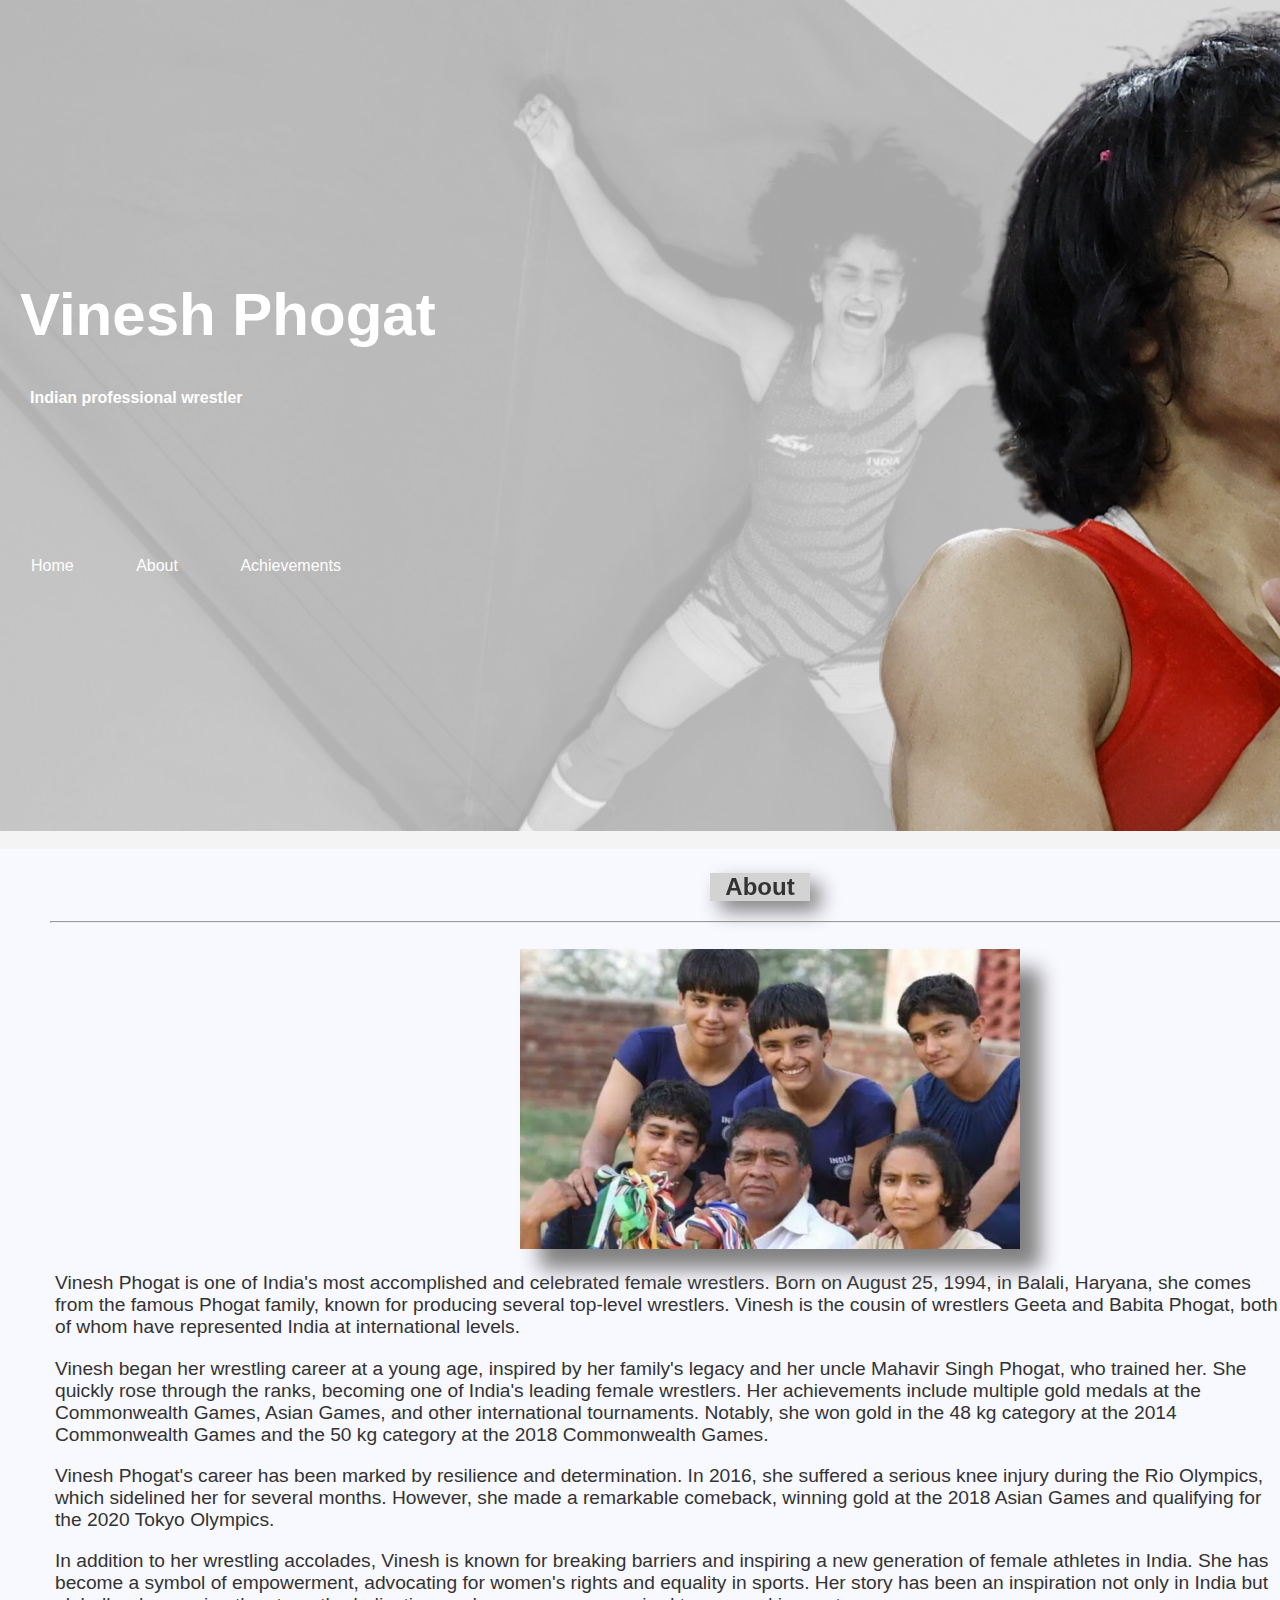
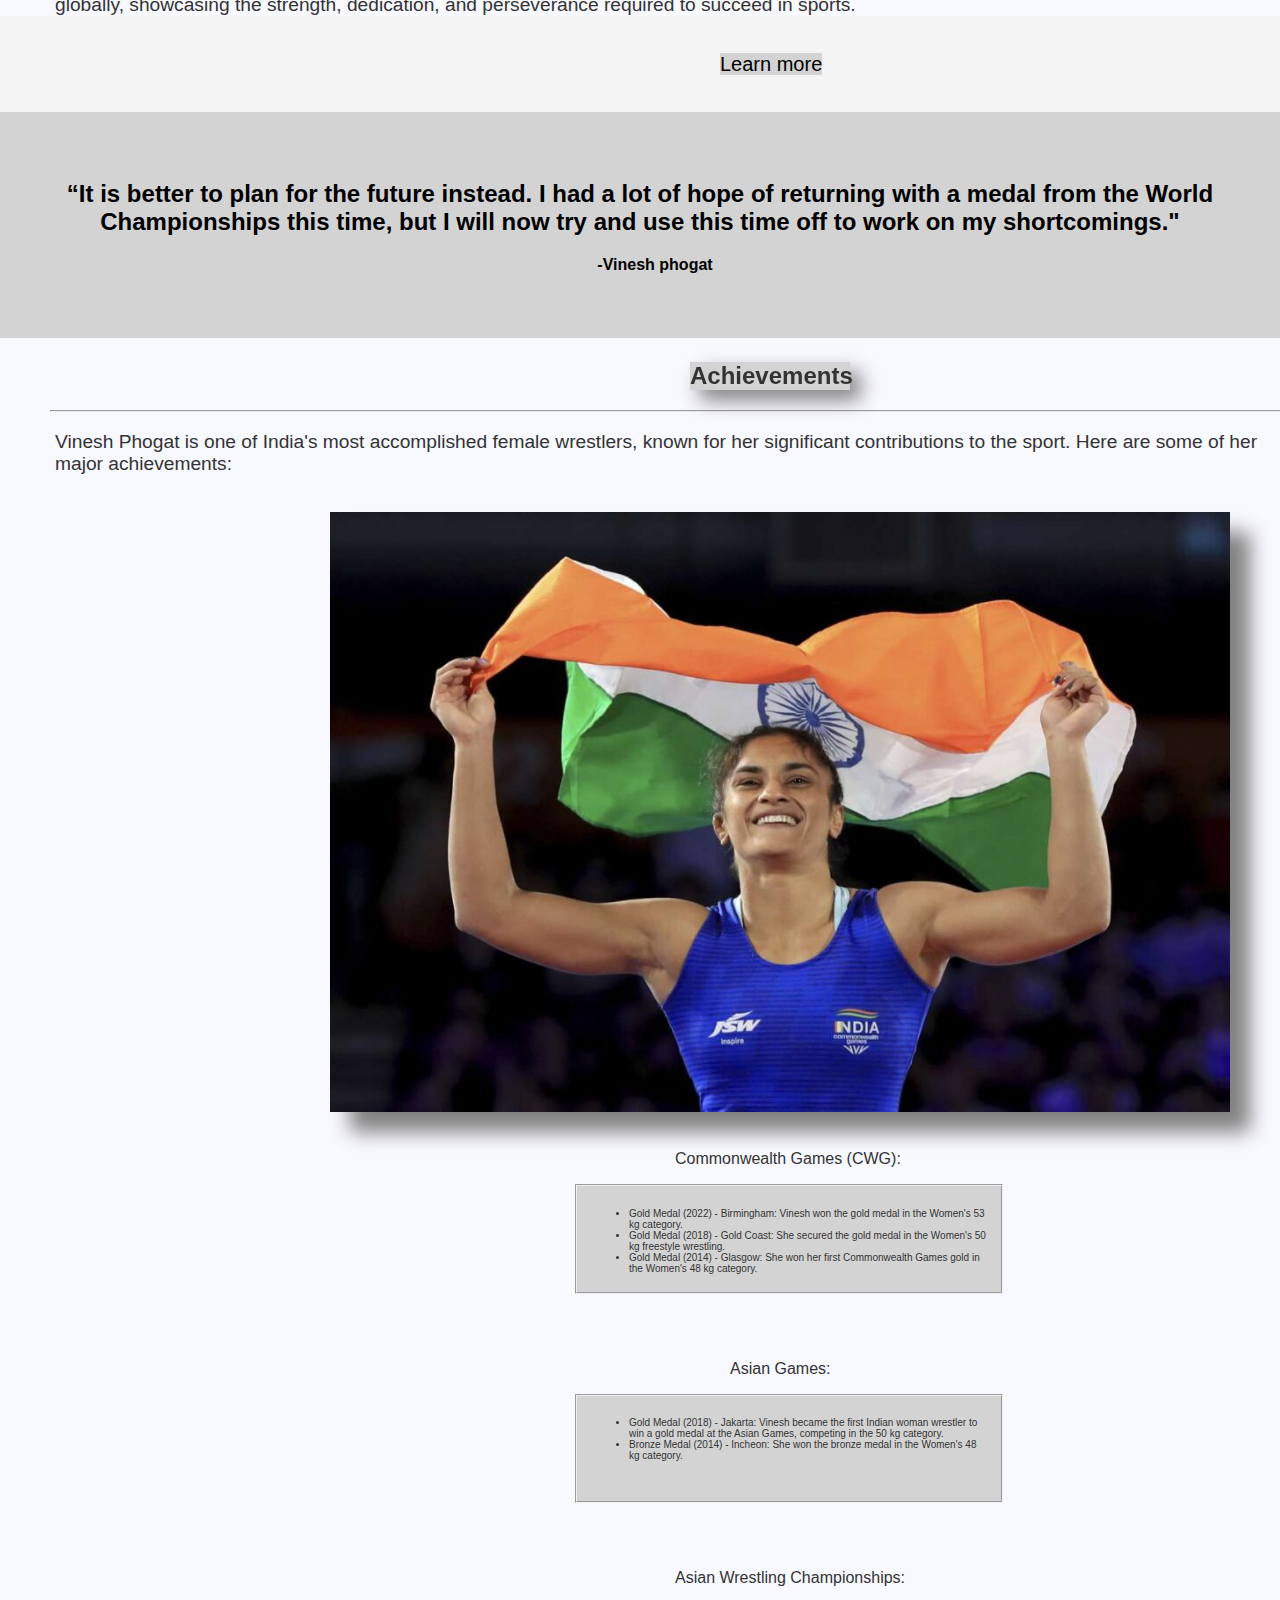
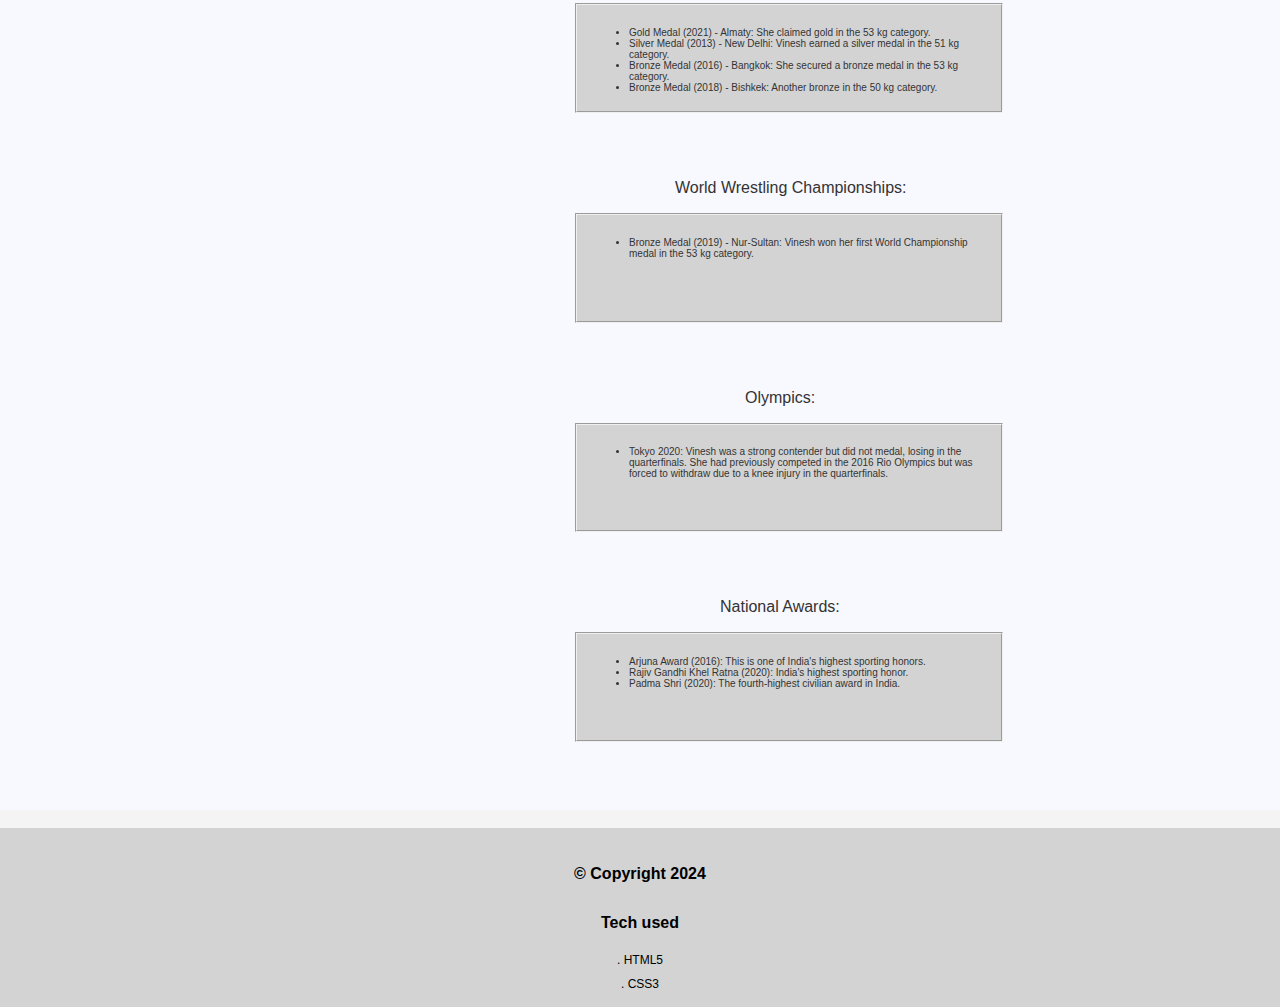
<file: laud.html>
<!DOCTYPE html>
<html lang="en">
  <head>
    <meta charset="UTF-8" />
    <meta name="viewport" content="width=device-width, initial-scale=1.0" />
    <title>About Vinesh phogat</title>

    <!--Linking and adding icon to title bar-->
    <link rel="icon" type="image/x-icon" href="C:\HTML task 2\medal.png" />

    <!--Linking CSS to HTML file-->
    <link rel="stylesheet" href="laud.css" />
  </head>

  <body>
    <!--Main Page design-->
    <header class="head1">
      <h1>Vinesh Phogat</h1>
      <h3>Indian professional wrestler</h3>
      <br />
      <nav class="nav-bar">
        <ul class="nav-list">
          <li><a href="#home">Home</a></li>
          <li><a href="#about">About</a></li>
          <li><a href="#achievements">Achievements</a></li>
        </ul>
      </nav>
    </header>
    <br />

    <!--About Page-->
    <section class="about-section" id="about">
      <h2
        style="
          text-align: center;
          background-color: lightgrey;
          width: 100px;
          margin-left: 660px;
          filter: drop-shadow(10px 10px 10px grey);
        "
      >
        About
      </h2>
      <hr
        style="
          width: 1220px;
          background-color: black;
          padding-right: 200px;
          margin-right: 100px;
        "
      />
      <br />
      <img src="V2.jpg" />
      <p class="p1">
        Vinesh Phogat is one of India's most accomplished and celebrated female
        wrestlers. Born on August 25, 1994, in Balali, Haryana, she comes from
        the famous Phogat family, known for producing several top-level
        wrestlers. Vinesh is the cousin of wrestlers Geeta and Babita Phogat,
        both of whom have represented India at international levels.
      </p>
      <p class="p2">
        Vinesh began her wrestling career at a young age, inspired by her
        family's legacy and her uncle Mahavir Singh Phogat, who trained her. She
        quickly rose through the ranks, becoming one of India's leading female
        wrestlers. Her achievements include multiple gold medals at the
        Commonwealth Games, Asian Games, and other international tournaments.
        Notably, she won gold in the 48 kg category at the 2014 Commonwealth
        Games and the 50 kg category at the 2018 Commonwealth Games.
      </p>
      <p class="p3">
        Vinesh Phogat's career has been marked by resilience and determination.
        In 2016, she suffered a serious knee injury during the Rio Olympics,
        which sidelined her for several months. However, she made a remarkable
        comeback, winning gold at the 2018 Asian Games and qualifying for the
        2020 Tokyo Olympics.
      </p>
      <p class="p4">
        In addition to her wrestling accolades, Vinesh is known for breaking
        barriers and inspiring a new generation of female athletes in India. She
        has become a symbol of empowerment, advocating for women's rights and
        equality in sports. Her story has been an inspiration not only in India
        but globally, showcasing the strength, dedication, and perseverance
        required to succeed in sports.
      </p>
    </section>
    <br />

    <!--Linking wikipedia to file-->
    <a href="https://en.wikipedia.org/wiki/Vinesh_Phogat" class="a1"
      >Learn more</a
    >
    <br />
    <br />
    <br />

    <!--Header 2-->
    <header class="head2">
      <h2>
        “It is better to plan for the future instead. I had a lot of hope of
        returning with a medal from the World Championships this time, but I
        will now try and use this time off to work on my shortcomings."
        <h3>-Vinesh phogat</h3>
      </h2>
    </header>

    <!--Achievements page -->
    <section class="achievements-section" id="achievements">
      <h2
        style="
          text-align: center;
          background-color: lightgrey;
          width: 160px;
          margin-left: 640px;
          filter: drop-shadow(10px 10px 10px grey);
        "
      >
        Achievements
      </h2>
      <hr
        style="
          width: 1220px;
          background-color: black;
          padding-right: 200px;
          margin-right: 100px;
        "
      />
      <p class="p5">
        Vinesh Phogat is one of India's most accomplished female wrestlers,
        known for her significant contributions to the sport. Here are some of
        her major achievements:
      </p>
      <br />
      <img
        src="v5.jpg"
        style="width: 900px; height: 600px; padding-left: 280px"
      />
      <br /><br />

      <!--First achievement field-->
      <p style="padding-left: 625px">Commonwealth Games (CWG):</p>
      <fieldset class="f1">
        <ul class="u1">
          <li class="l1">
            Gold Medal (2022) - Birmingham: Vinesh won the gold medal in the
            Women's 53 kg category.
          </li>
          <li class="l2">
            Gold Medal (2018) - Gold Coast: She secured the gold medal in the
            Women's 50 kg freestyle wrestling.
          </li>
          <li class="l3">
            Gold Medal (2014) - Glasgow: She won her first Commonwealth Games
            gold in the Women's 48 kg category.
          </li>
        </ul>
      </fieldset>
      <br />

      <!--Second achievement field-->
      <p style="padding-left: 680px">Asian Games:</p>
      <fieldset class="f2">
        <ul class="u2">
          <li class="ll1">
            Gold Medal (2018) - Jakarta: Vinesh became the first Indian woman
            wrestler to win a gold medal at the Asian Games, competing in the 50
            kg category.
          </li>
          <li class="ll2">
            Bronze Medal (2014) - Incheon: She won the bronze medal in the
            Women's 48 kg category.
          </li>
        </ul>
      </fieldset>

      <!--Third achievement field-->
      <p style="padding-left: 625px">Asian Wrestling Championships:</p>
      <fieldset class="f3">
        <ul class="u2">
          <li class="lll1">
            Gold Medal (2021) - Almaty: She claimed gold in the 53 kg category.
          </li>
          <li class="lll2">
            Silver Medal (2013) - New Delhi: Vinesh earned a silver medal in the
            51 kg category.
          </li>
          <li class="lll3">
            Bronze Medal (2016) - Bangkok: She secured a bronze medal in the 53
            kg category.
          </li>
          <li class="lll4">
            Bronze Medal (2018) - Bishkek: Another bronze in the 50 kg category.
          </li>
        </ul>
      </fieldset>

      <!--Fourth achievement field-->
      <p style="padding-left: 625px">World Wrestling Championships:</p>
      <fieldset class="f4">
        <ul class="u2">
          <li class="llll1">
            Bronze Medal (2019) - Nur-Sultan: Vinesh won her first World
            Championship medal in the 53 kg category.
          </li>
        </ul>
      </fieldset>

      <!--Fifth achievement field-->
      <p style="padding-left: 695px">Olympics:</p>
      <fieldset class="f5">
        <ul class="u2">
          <li class="lllll1">
            Tokyo 2020: Vinesh was a strong contender but did not medal, losing
            in the quarterfinals. She had previously competed in the 2016 Rio
            Olympics but was forced to withdraw due to a knee injury in the
            quarterfinals.
          </li>
        </ul>
      </fieldset>

      <!--Sixth achievement field-->
      <p style="padding-left: 670px">National Awards:</p>
      <fieldset class="f6">
        <ul class="u2">
          <li class="llllll1">
            Arjuna Award (2016): This is one of India's highest sporting honors.
          </li>
          <li class="llllll2">
            Rajiv Gandhi Khel Ratna (2020): India's highest sporting honor.
          </li>
          <li class="llllll3">
            Padma Shri (2020): The fourth-highest civilian award in India.
          </li>
        </ul>
      </fieldset>
      <br /><br />
    </section>
    <br />

    <!--Footer-->
    <footer class="foot1">
      <h4 style="text-align: center">&copy; Copyright 2024</h4>
      <h4 style="text-align: center; padding-top: 10px">Tech used</h4>
      <swap>
        <div style="text-align: center; font-size: 12px; padding-bottom: 10px">
          . HTML5
        </div>
        <div style="text-align: center; font-size: 12px">. CSS3</div>
      </swap>
    </footer>
  </body>
</html>
</file>
<file: laud.css>
body {
    font-family:'Trebuchet MS', 'Lucida Sans Unicode', 'Lucida Grande', 'Lucida Sans', Arial, sans-serif;
    margin: 0;
    padding: 0;
    background-color: #f4f4f4;
    color: #333;
}

.head1{
    background-image: url('vinesh.png');
    color: #fff;
    text-align: left;
    padding: 15rem 0;
}

.navbar {
    background-color: #444;
    padding: 0.5rem 0;
}

.nav-list {
    list-style-type: none;
    padding-left: 7px;
    text-align: left;
    padding-top: 100px;
}

.nav-list li {
    display: inline;
    margin: 0 1rem;
    padding-right: 10px;
}

.nav-list a {
    color: #fff;
    text-decoration: none;
    padding: 0.5rem;
}

h1 {
    padding-left: 20px;
    text-align: left;
    font-size: 60px;
}

h3{
    padding-left: 30px;
    font-size: medium;
}

.nav-list a:hover {
    background-color: #555;
    border-radius: 3px;
}

.p1,.p2,.p3,.p4,.p5{
    font-size: larger;
    padding-left: 5px;
}

img{
    width: 500px;
    height: 300px;
    padding-left: 470px;
    filter: drop-shadow(20px 20px 10px grey)
}

section {
    padding-left: 50px;
}

.f1,.f2,.f3,.f4,.f5,.f6{
    width: 400px;
    height: 90px;
    display: inline-flex;
    margin-left: 525px;
    background-color: lightgrey;
    margin-bottom: 50px;
}

.l1,.l2,.l3,.ll1,.ll2,.lll1,.lll2,.lll3,.lll4,.llll1,.lllll1,.llllll1,.llllll2,.llllll3{
    font-size: 10px;
}

.about-section{
    background-color: ghostwhite;
    padding-top: 4px;
}

.achievements-section{
    background-color: ghostwhite;
    padding-top: 4px;
}

.head2{
    background-color: lightgrey;
    color: black;
    text-align: center;
    padding: 3rem 0;
}

.a1{
    margin-left: 720px;
    margin-bottom: 200px;
    background-color: lightgray;
    text-decoration: none;
    width: 50px;
    color: black;
    font-size: 20px;
}

.a1:hover{
    background-color: white;
}

.foot1{
    background-color: lightgrey;
    color: black;
    padding: 1rem 0;
}
</file>
